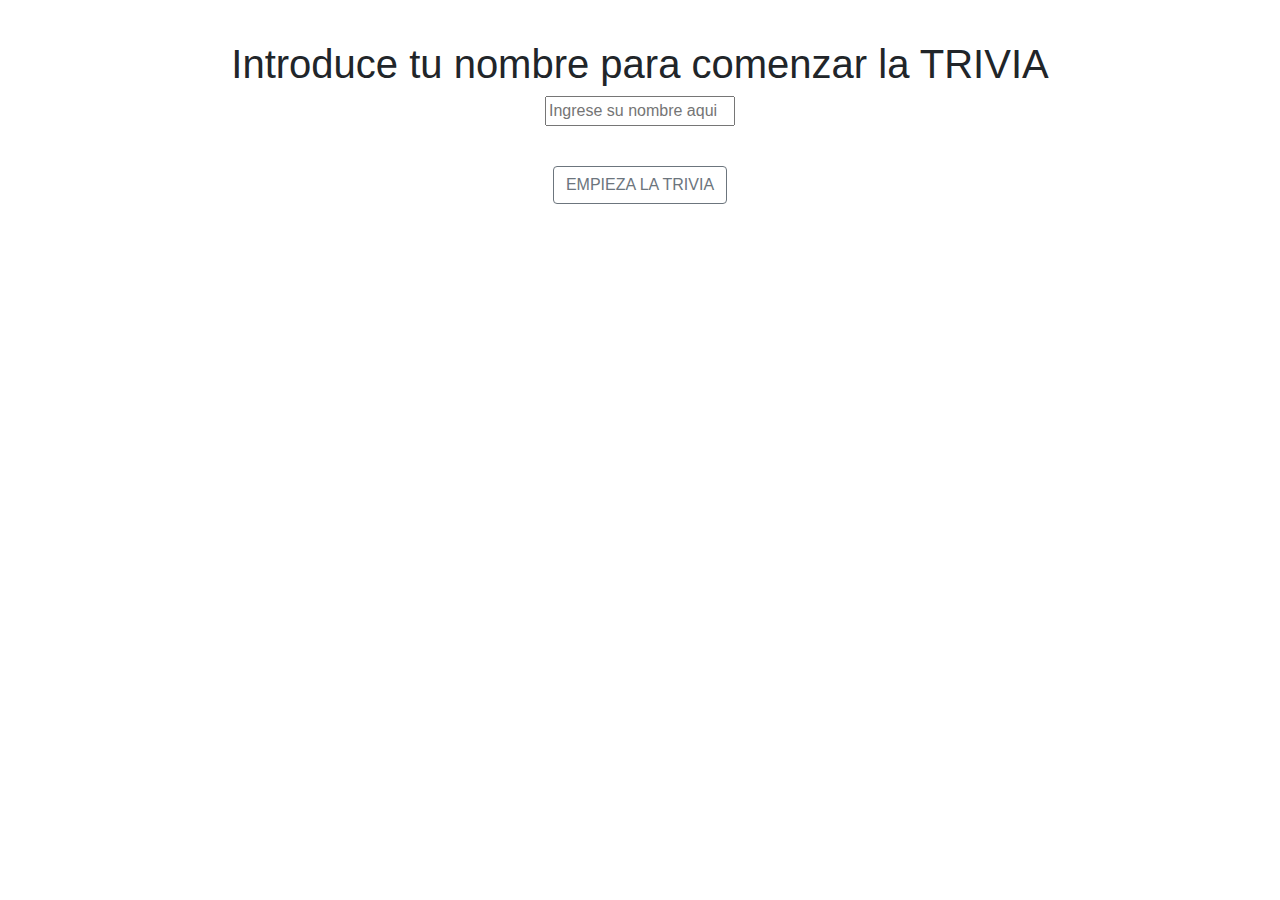
<file: index.html>
<!DOCTYPE html>
<html lang="en">

<head>
    <meta charset="UTF-8">
    <meta name="viewport" content="width=device-width, initial-scale=1.0">
    <meta http-equiv="X-UA-Compatible" content="ie=edge">
    <title>Proyecto pre admision</title>
    <link rel="stylesheet" href="https://maxcdn.bootstrapcdn.com/bootstrap/4.0.0/css/bootstrap.min.css"
        integrity="sha384-Gn5384xqQ1aoWXA+058RXPxPg6fy4IWvTNh0E263XmFcJlSAwiGgFAW/dAiS6JXm" crossorigin="anonymous">
    <script src="app.js"></script>
    <link rel="stylesheet" href="style.css" type="text/css" /> 

    
    
</head>

<body> 

    <div class="col-xs-1" align="center" >

        <div class="tituloPrincipal" >

        <h1> Introduce tu nombre para comenzar la TRIVIA </h1> 

       

        <input type="text" placeholder="Ingrese su nombre aqui" style="width:190px" id="nombre">


        
        </div>

        <button type="button" class="btn btn-outline-secondary" style="margin-top:30px" id="comenzar"> EMPIEZA LA TRIVIA </button>

    </div>

    

</body>

</html>
</file>
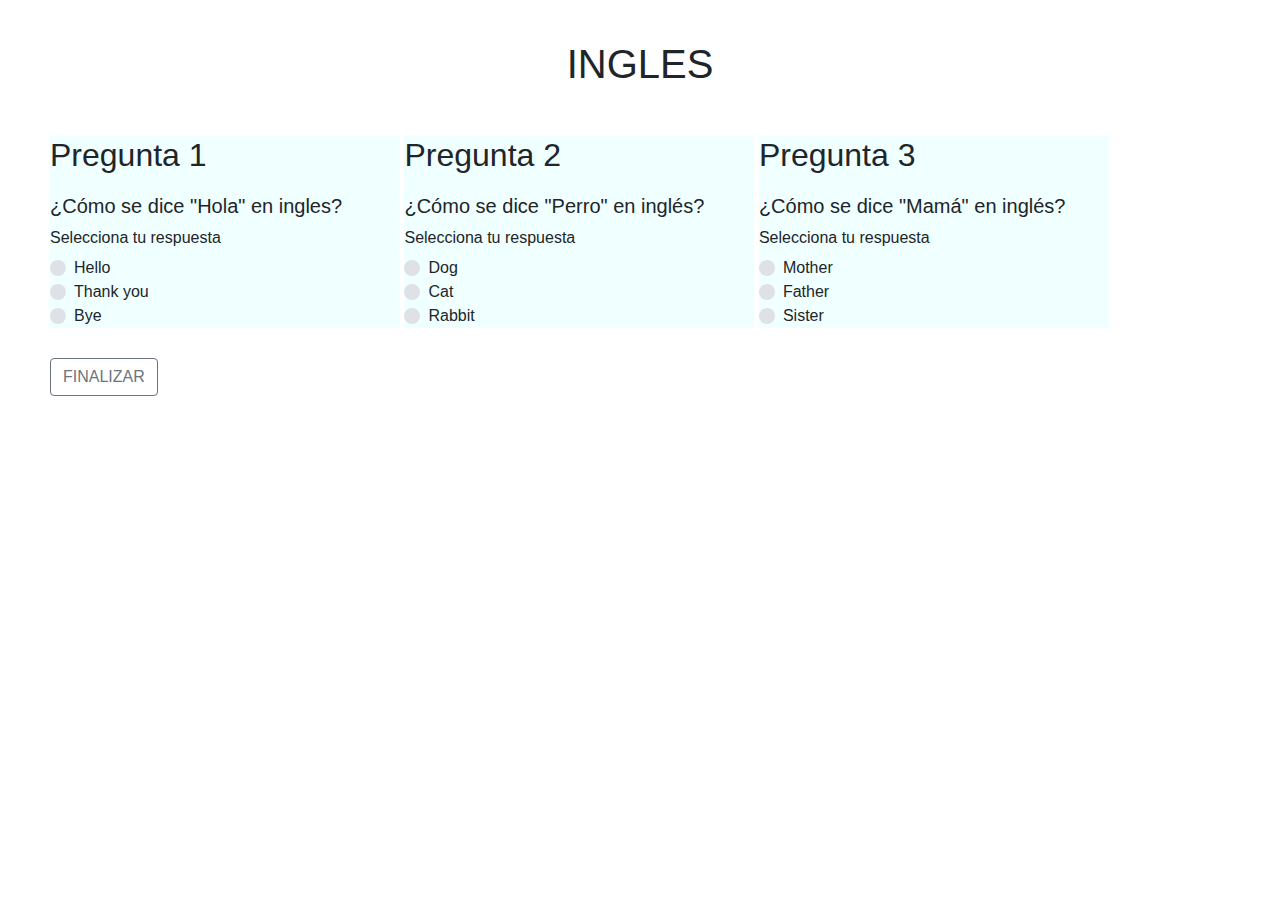
<file: ingles.html>
<!DOCTYPE html>
<html>

<head>
	<meta charset="UTF-8">
	<meta name="viewport" content="width=device-width, initial-scale=1.0">
	<meta http-equiv="X-UA-Compatible" content="ie=edge">
	<title>Document</title>
	<link rel="stylesheet" href="https://maxcdn.bootstrapcdn.com/bootstrap/4.0.0/css/bootstrap.min.css"
		integrity="sha384-Gn5384xqQ1aoWXA+058RXPxPg6fy4IWvTNh0E263XmFcJlSAwiGgFAW/dAiS6JXm" crossorigin="anonymous">
	<script src="app3.js"></script>
	<link rel="stylesheet" href="style.css" type="text/css" /> 


</head>

<body style="margin-right:50px; margin-left:50px">


	<div class="col-xs-1" align="center" id="preguntas1">

		<div class="tituloPrincipal">

			<h1>INGLES</h1>


		</div>


	</div>

	<div style="margin-top:30px " id="preguntas2">

		<div style="background-color: azure; display: inline-block; width: 350px;">
			<h2 style="margin-bottom: 20px;"> Pregunta 1 </h2>
			<h5 style="margin-bottom: 10px;">¿Cómo se dice "Hola" en ingles?</h5>
			<h6>Selecciona tu respuesta</h6>

			<div class="custom-control custom-radio">
				<input type="radio" class="custom-control-input" id="pregunta1Radio1" name="radioButton1">
				<label class="custom-control-label" for="pregunta1Radio1">Hello</label>
			</div>


			<div class="custom-control custom-radio">
				<input type="radio" class="custom-control-input" id="pregunta1Radio2" name="radioButton1">
				<label class="custom-control-label" for="pregunta1Radio2">Thank you</label>
			</div>


			<div class="custom-control custom-radio">
				<input type="radio" class="custom-control-input" id="pregunta1Radio3" name="radioButton1">
				<label class="custom-control-label" for="pregunta1Radio3">Bye</label>
			</div>

		</div>

		<div style="background-color: azure; display: inline-block; width: 350px;">
			<h2 style="margin-bottom: 20px;"> Pregunta 2 </h2>
			<h5 style="margin-bottom: 10px;">¿Cómo se dice "Perro" en inglés?</h5>
			<h6>Selecciona tu respuesta</h6>

			<div class="custom-control custom-radio">
				<input type="radio" class="custom-control-input" id="pregunta2Radio1" name="radioButton2">
				<label class="custom-control-label" for="pregunta2Radio1">Dog</label>
			</div>


			<div class="custom-control custom-radio">
				<input type="radio" class="custom-control-input" id="pregunta2Radio2" name="radioButton2">
				<label class="custom-control-label" for="pregunta2Radio2">Cat</label>
			</div>


			<div class="custom-control custom-radio">
				<input type="radio" class="custom-control-input" id="pregunta2Radio3" name="radioButton2">
				<label class="custom-control-label" for="pregunta2Radio4">Rabbit</label>
			</div>

		</div>

		<div style="background-color: azure; display: inline-block; width: 350px;">
			<h2 style="margin-bottom: 20px;"> Pregunta 3 </h2>
			<h5 style="margin-bottom: 10px;">¿Cómo se dice "Mamá" en inglés?</h5>
			<h6>Selecciona tu respuesta</h6>

			<div class="custom-control custom-radio">
				<input type="radio" class="custom-control-input" id="pregunta3Radio1" name="radioButton3">
				<label class="custom-control-label" for="pregunta3Radio1">Mother</label>
			</div>


			<div class="custom-control custom-radio">
				<input type="radio" class="custom-control-input" id="pregunta3Radio2" name="radioButton3">
				<label class="custom-control-label" for="pregunta3Radio2">Father</label>
			</div>


			<div class="custom-control custom-radio">
				<input type="radio" class="custom-control-input" id="pregunta3Radio3" name="radioButton3">
				<label class="custom-control-label" for="pregunta3Radio3">Sister</label>
			</div>


		</div>



		<div>
			<button type="button" class="btn btn-outline-secondary" onclick="enviarResultado()" style="margin-top:30px">
				FINALIZAR </button>

		</div>




	</div>

	<!-- la propiedad hidden es para ocultar este elemeto div -->
	<div class="col-xs-1" align="center" id="pantallaFinal" hidden>

		<div class="col-xs-1" align="center"
			style="margin-right:80px; margin-top:60px; padding:10px; background-image: url(https://img-cdn.hipertextual.com/files/2017/03/color-degradado-fondos-degradados-multicolor-51200.jpg?strip=all&lossy=1&quality=57&resize=740%2C490&ssl=1); background-size: 100%;">

			<h1> Resultados </h1>


			<h2 id="textoFinal"> Ganaste/Perdiste</h2>


		</div>



		<div class="col-xs-1" align="center" style="margin-right:80px; margin-top: 20px">
			<button type="button" class="btn btn-primary btn-lg" onclick="location.href='index.html'"
				style="border-color: dimgray; background-color: dimgray">Volver al inicio</button>

			<button type="button" class="btn btn-primary btn-lg" onclick="location.href='opciones.html'"
				style="border-color: dimgray; background-color: dimgray">Volver a jugar</button>

		</div>





</body>

</html>
</file>
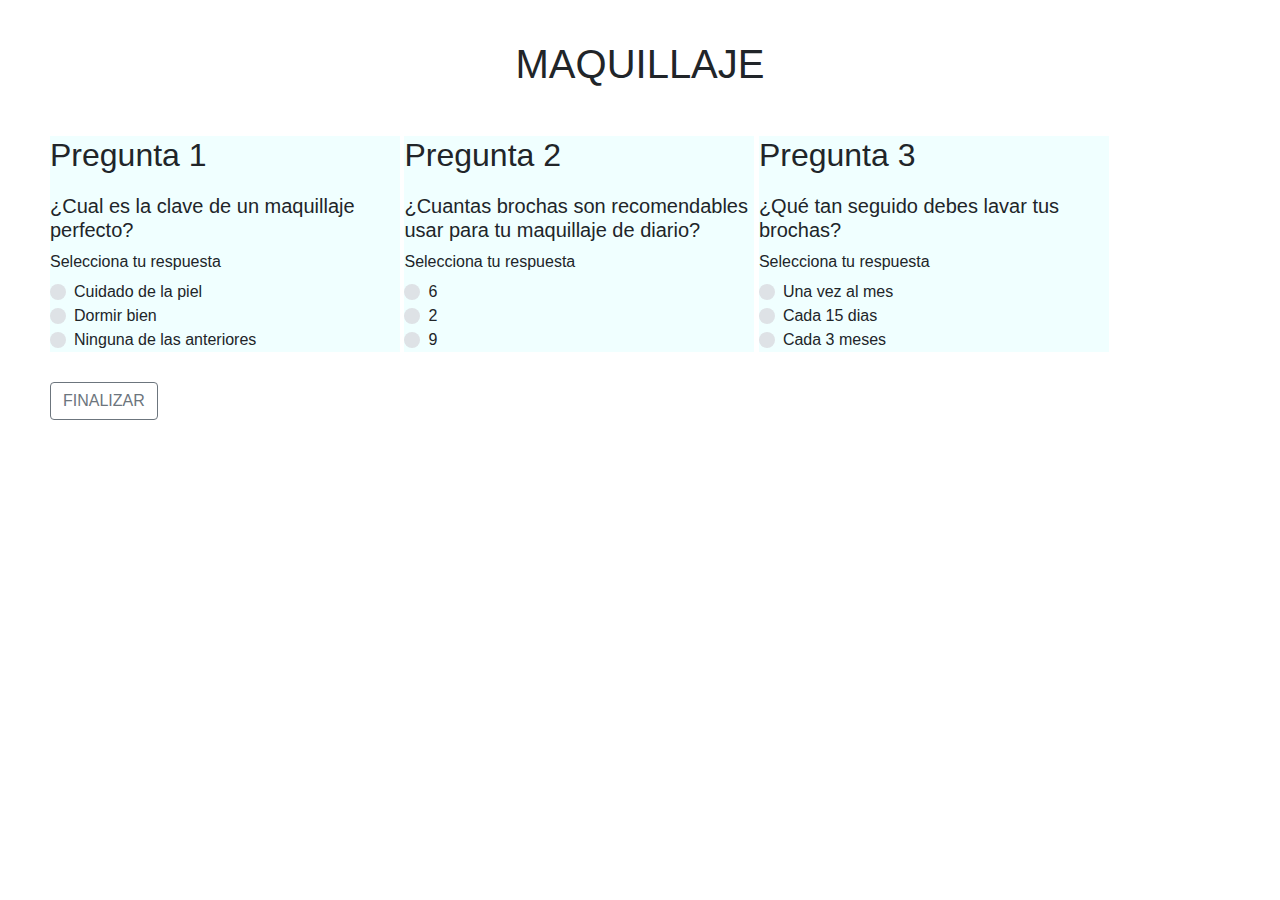
<file: maquillaje.html>
<!DOCTYPE html>
<html>

<head>
	<meta charset="UTF-8">
	<meta name="viewport" content="width=device-width, initial-scale=1.0">
	<meta http-equiv="X-UA-Compatible" content="ie=edge">
	<title>Document</title>
	<link rel="stylesheet" href="https://maxcdn.bootstrapcdn.com/bootstrap/4.0.0/css/bootstrap.min.css"
		integrity="sha384-Gn5384xqQ1aoWXA+058RXPxPg6fy4IWvTNh0E263XmFcJlSAwiGgFAW/dAiS6JXm" crossorigin="anonymous">
	<script src="app2.js"></script>
	<link rel="stylesheet" href="style.css" type="text/css" /> 
	

</head>

<body style="margin-right:50px; margin-left:50px">

	
	<div class="col-xs-1" align="center" id="preguntas1">

		<div class="tituloPrincipal">

			<h1>MAQUILLAJE</h1>


		</div>


	</div>

	<div style="margin-top:30px " id="preguntas2">

		<div style="background-color: azure; display: inline-block; width: 350px;">
			<h2 style="margin-bottom: 20px;"> Pregunta 1 </h2>
			<h5 style="margin-bottom: 10px;">¿Cual es la clave de un maquillaje perfecto?</h5>
			<h6>Selecciona tu respuesta</h6>

			<div class="custom-control custom-radio">
				<input type="radio" class="custom-control-input" id="pregunta1Radio1" name="radioButton1">
				<label class="custom-control-label" for="pregunta1Radio1">Cuidado de la piel</label>
			</div>


			<div class="custom-control custom-radio">
				<input type="radio" class="custom-control-input" id="pregunta1Radio2" name="radioButton1" >
				<label class="custom-control-label" for="pregunta1Radio2">Dormir bien</label>
			</div>


			<div class="custom-control custom-radio">
				<input type="radio" class="custom-control-input" id="pregunta1Radio3" name="radioButton1">
				<label class="custom-control-label" for="pregunta1Radio3">Ninguna de las anteriores</label>
			</div>

		</div>

		<div style="background-color: azure; display: inline-block; width: 350px;">
			<h2 style="margin-bottom: 20px;"> Pregunta 2 </h2>
			<h5 style="margin-bottom: 10px;">¿Cuantas brochas son recomendables usar para tu maquillaje de diario?</h5>
			<h6>Selecciona tu respuesta</h6>

			<div class="custom-control custom-radio">
				<input type="radio" class="custom-control-input" id="pregunta2Radio1" name="radioButton2">
				<label class="custom-control-label" for="pregunta2Radio1">6</label>
			</div>


			<div class="custom-control custom-radio">
				<input type="radio" class="custom-control-input" id="pregunta2Radio2" name="radioButton2" >
				<label class="custom-control-label" for="pregunta2Radio2">2</label>
			</div>


			<div class="custom-control custom-radio">
				<input type="radio" class="custom-control-input" id="pregunta2Radio3" name="radioButton2">
				<label class="custom-control-label" for="pregunta2Radio4">9</label>
			</div>

		</div>

		<div style="background-color: azure; display: inline-block; width: 350px;">
			<h2 style="margin-bottom: 20px;"> Pregunta 3 </h2>
			<h5 style="margin-bottom: 10px;">¿Qué tan seguido debes lavar tus brochas?</h5>
			<h6>Selecciona tu respuesta</h6>

			<div class="custom-control custom-radio">
				<input type="radio" class="custom-control-input" id="pregunta3Radio1" name="radioButton3">
				<label class="custom-control-label" for="pregunta3Radio1">Una vez al mes</label>
			</div>


			<div class="custom-control custom-radio">
				<input type="radio" class="custom-control-input" id="pregunta3Radio2" name="radioButton3" >
				<label class="custom-control-label" for="pregunta3Radio2">Cada 15 dias</label>
			</div>


			<div class="custom-control custom-radio">
				<input type="radio" class="custom-control-input" id="pregunta3Radio3" name="radioButton3">
				<label class="custom-control-label" for="pregunta3Radio3">Cada 3 meses</label>
			</div>

		</div>

		

<div>
		<button type="button" class="btn btn-outline-secondary" onclick="enviarResultado()" style="margin-top:30px"> FINALIZAR </button>

</div>




	</div>


	<div class="col-xs-1" align="center" id="pantallaFinal" hidden>

			<div class="col-xs-1" align="center"
				style="margin-right:80px; margin-top:60px; padding:10px; background-image: url(https://img-cdn.hipertextual.com/files/2017/03/color-degradado-fondos-degradados-multicolor-51200.jpg?strip=all&lossy=1&quality=57&resize=740%2C490&ssl=1); background-size: 100%;">
				
				
				<h1> Resultados </h1>

				<h2 id="textoFinal"> </h2>
	
			</div>
	



			<div class="col-xs-1" align="center" style="margin-right:80px; margin-top: 20px">
				<button type="button" class="btn btn-primary btn-lg" onclick="location.href='index.html'"
					style="border-color: dimgray; background-color: dimgray">Volver al inicio</button>
				<button type="button" class="btn btn-primary btn-lg" onclick="location.href='opciones.html'"
					style="border-color: dimgray; background-color: dimgray">Volver a jugar</button>
	
			</div>
	




</body>

</html>
</file>
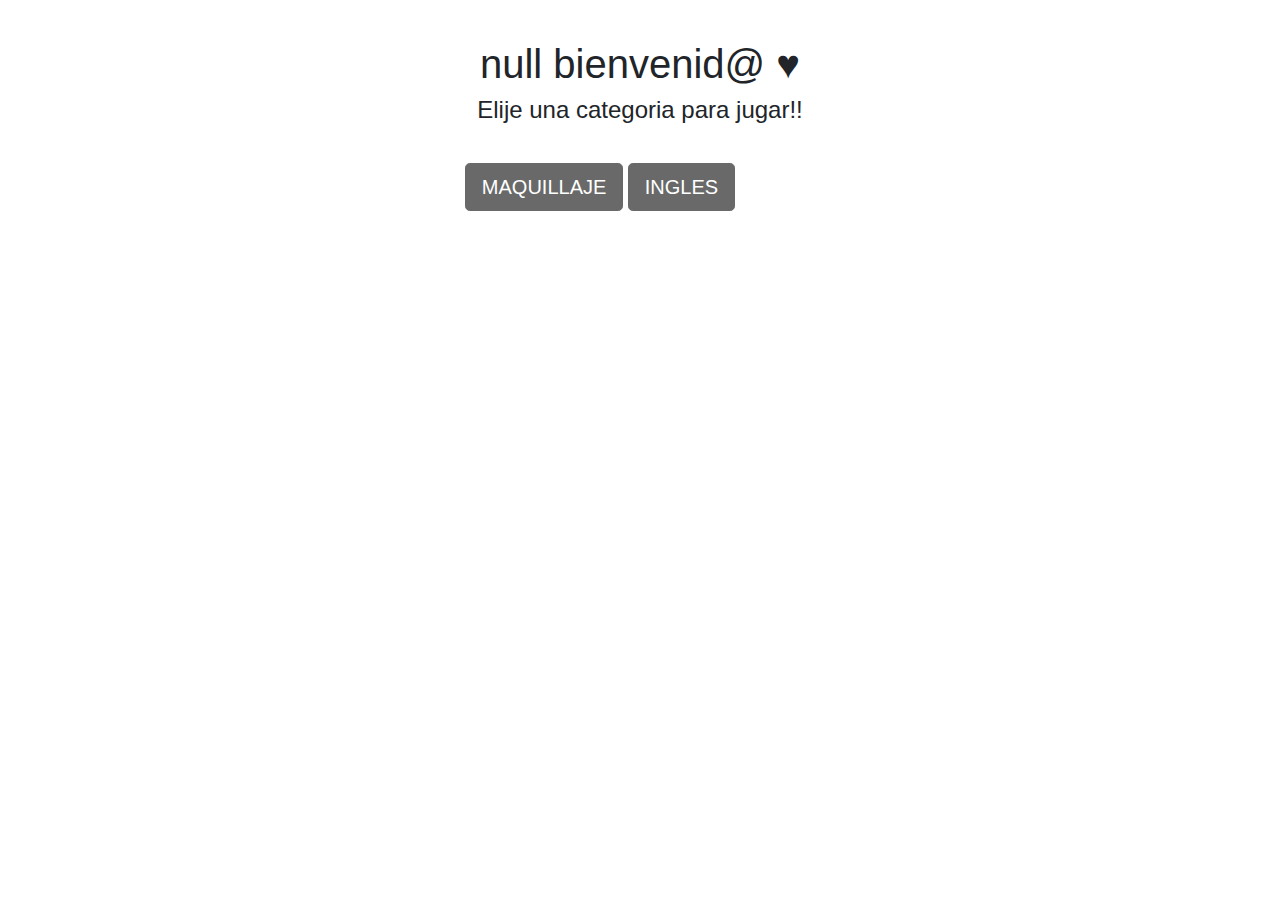
<file: opciones.html>
<!DOCTYPE html>
<html>

<head>
    <meta charset="UTF-8">
    <meta name="viewport" content="width=device-width, initial-scale=1.0">
    <meta http-equiv="X-UA-Compatible" content="ie=edge">
    <title>Elige una categoria</title>
    <link rel="stylesheet" href="https://maxcdn.bootstrapcdn.com/bootstrap/4.0.0/css/bootstrap.min.css"
        integrity="sha384-Gn5384xqQ1aoWXA+058RXPxPg6fy4IWvTNh0E263XmFcJlSAwiGgFAW/dAiS6JXm" crossorigin="anonymous">
    <link rel="stylesheet" href="style.css" type="text/css" />


</head>

<body>

    <div class="col-xs-1" align="center">

        <div class="tituloPrincipal">

            <h1 id="categoria"> </h1>
            <h4> Elije una categoria para jugar!! </h4>



        </div>

        <div class="col-xs-1" align="center" style="margin-right:80px; margin-top: 20px">


            <button type="button" class="btn btn-primary btn-lg" id="btnMaquillaje"
                style="border-color: dimgray; background-color: dimgray">MAQUILLAJE</button>



            <button type="button" class="btn btn-primary btn-lg" id="btnIngles"
                style="border-color: dimgray; background-color: dimgray">INGLES</button>

        </div>



    </div>

    <script>

        let parametro = new URLSearchParams(location.search);

        let nombre = parametro.get("name");

        document.getElementById("categoria").innerHTML = nombre + "  bienvenid@ ♥";

        
    // dandole funcionalidad a los botones de la pantalla opciones con el evento addEventListener

        let btnMaquillaje = document.getElementById("btnMaquillaje");


        btnMaquillaje.addEventListener("click", () => {

            window.location.href = "maquillaje.html?nombre=" + nombre + "&categoria=maquillaje";

        })


        let btnIngles= document.getElementById("btnIngles");

        btnIngles.addEventListener("click", () => {

            window.location.href = "ingles.html?nombre=" + nombre + "&categoria=ingles";

        })

    </script>










</body>

</html>
</file>
<file: style.css>
.tituloPrincipal {

	background-image: url(https://img-cdn.hipertextual.com/files/2017/03/color-degradado-fondos-degradados-multicolor-51200.jpg?strip=all&lossy=1&quality=57&resize=740%2C490&ssl=1); 
	background-size: 100%; 
	margin-top:30px; 
	padding:10px


}
</file>
